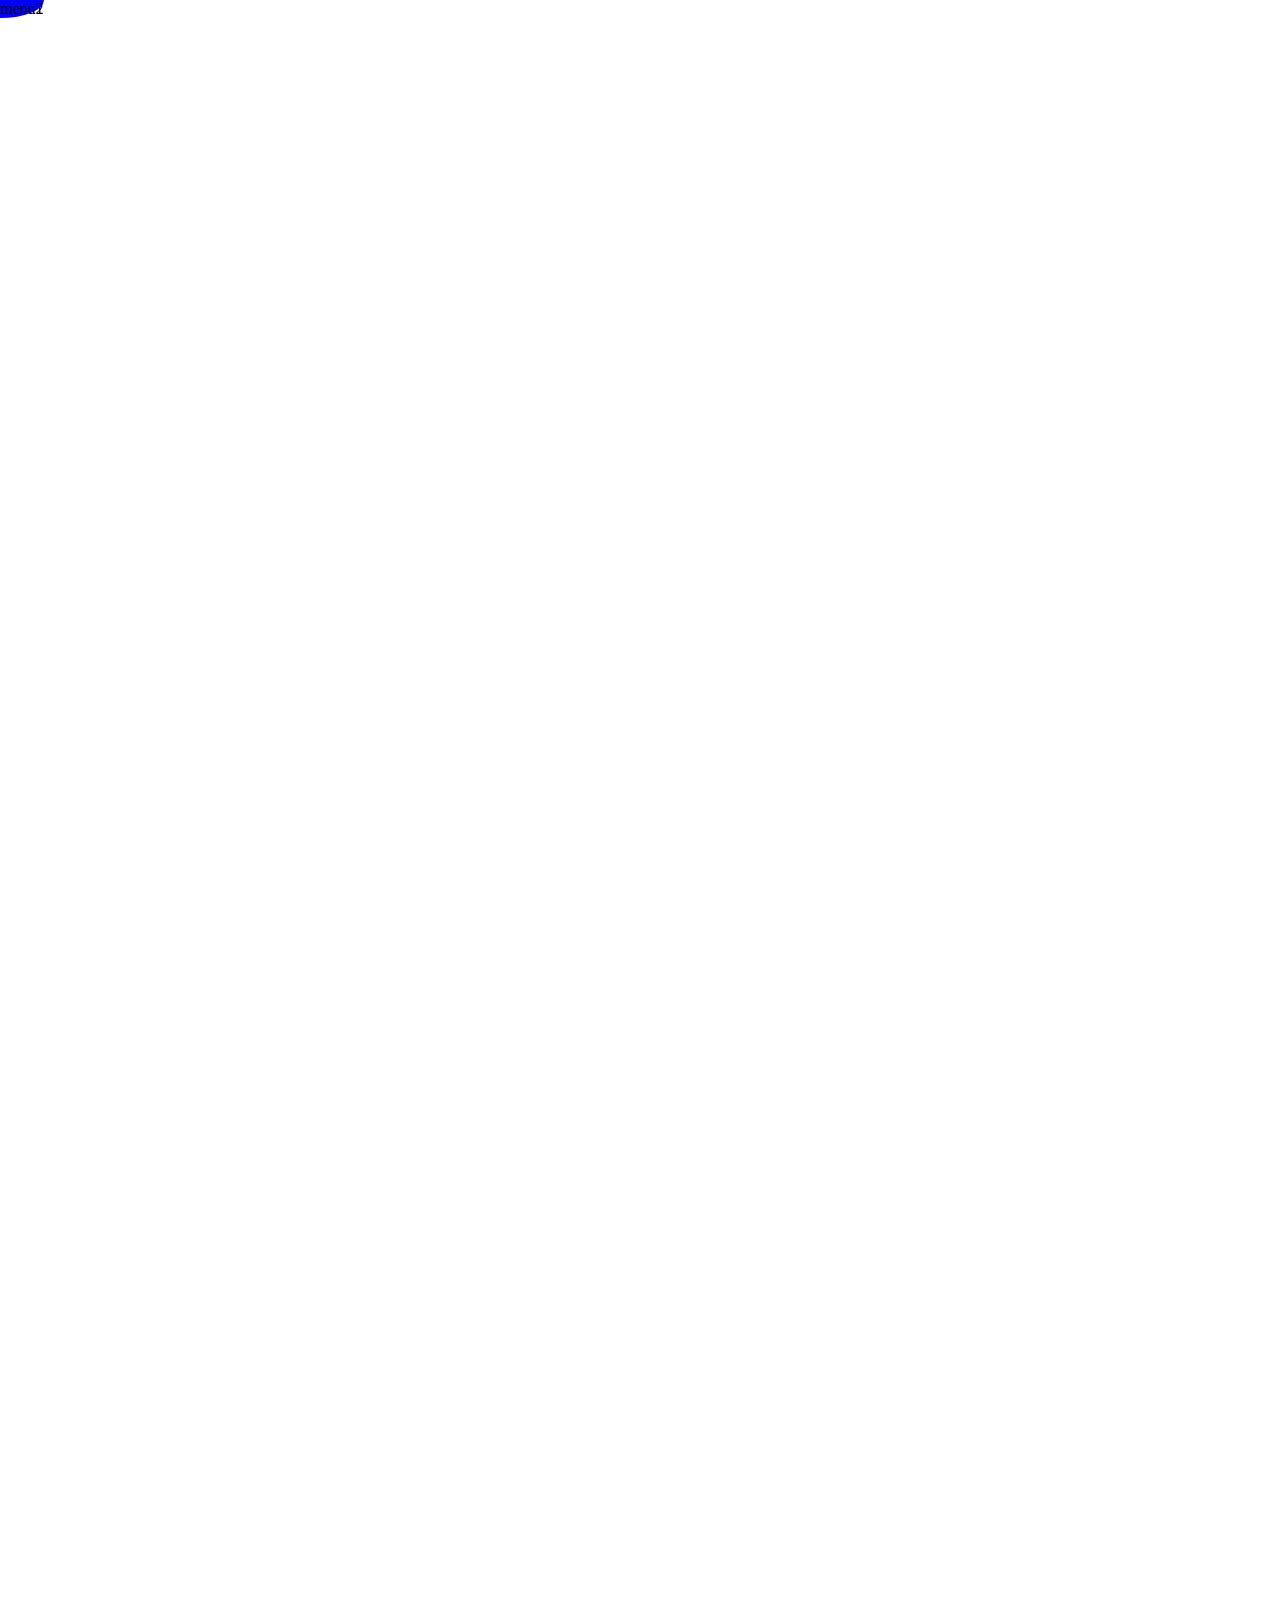
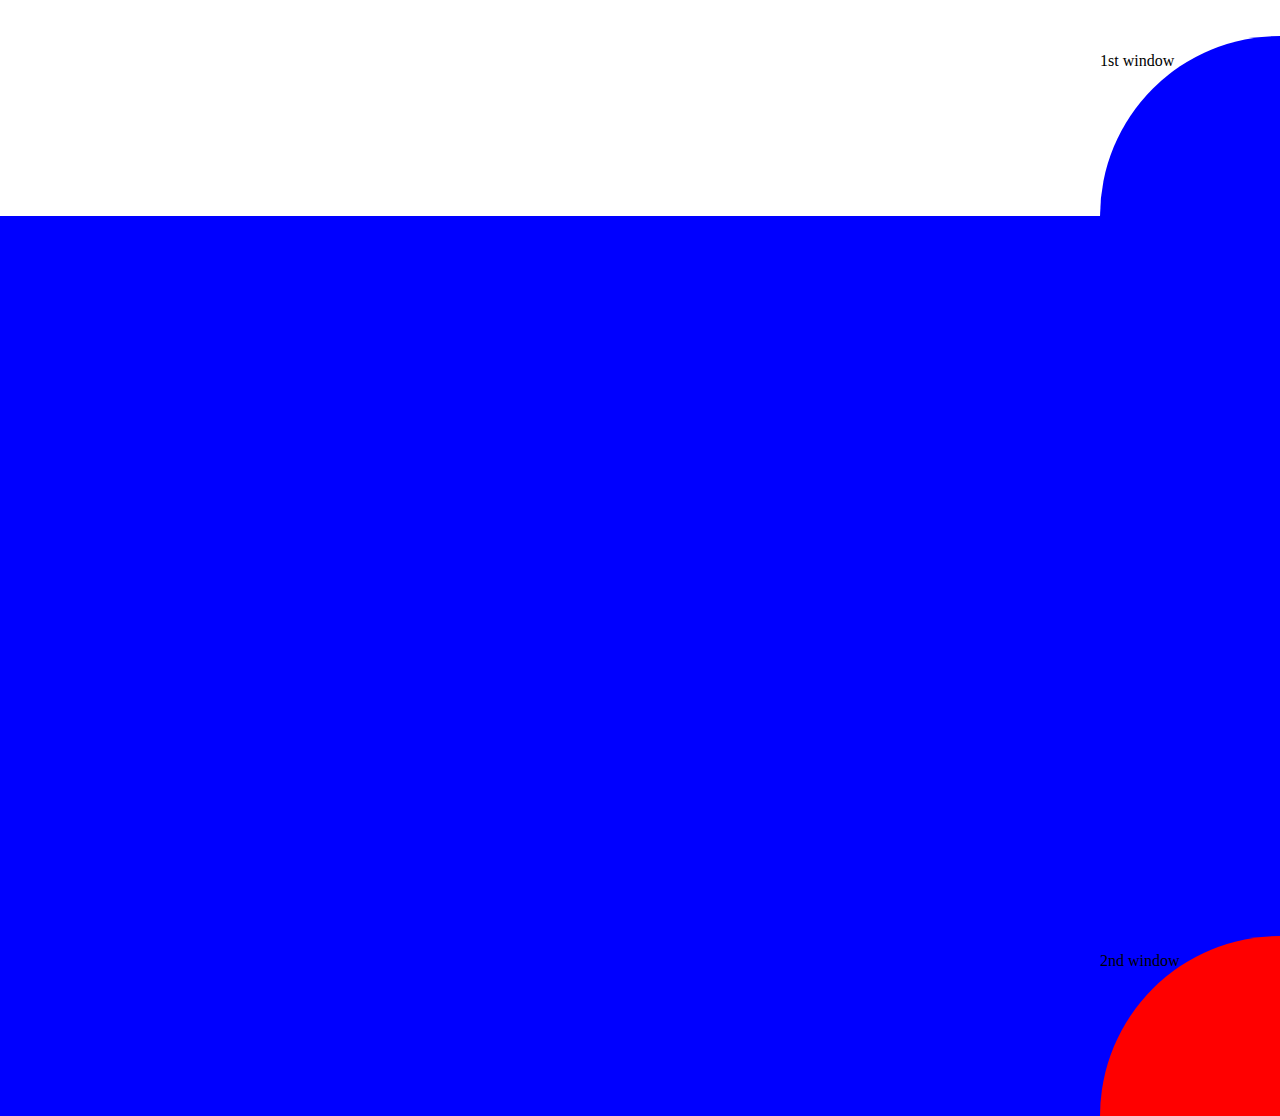
<file: prototypes/Changing Background Color while scrolling/index.html>
<!DOCTYPE html>
<html lang="en">

<head>
    <meta charset="UTF-8">
    <meta http-equiv="X-UA-Compatible" content="IE-edge">
    <title>Changing Background Color while scrolling</title>
    <link href="https://fonts.googleapis.com/css?family=Roboto:400,500,700,900" rel="stylesheet">
    <link rel="stylesheet" href="css/styles.css">
    <script src="https://code.jquery.com/jquery-3.3.1.min.js"></script>
    <script src="js/jquery.scrollie.min.js"></script>
    <script src="js/script.js" defer></script>
    <script src="https://ajax.googleapis.com/ajax/libs/jquery/2.1.1/jquery.min.js"></script>
</head>

<body>
    <nav>
        <ul>
            <li class="li" id="white">menu1</li>
            <li class="li-blue" id="blue">menu2</li>
        </ul>
    </nav>
    <div class="card-container">
        <div class="card"></div>
    </div>
    <div class="card-container" id="white">
        <div class="card" id="blue"><p>1st window</p></div>
    </div>
    <div class="card-container" id="blue">
        <div class="card" id="red"><p>2nd window</p></div>
    </div>
   

</body>

</html>
</file>
<file: prototypes/Changing Background Color while scrolling/css/styles.css>
html,
body {
  margin: 0;
  padding: 0;
}

/* use viewport-relative units to cover page fully */
body {
  height: 100vh;
  width: 100vw;
}


.card-container {
    height: 100vh;
    width: 100%;
    overflow: hidden;
    position: relative;
}
  
  
  .card {

    transition: 1500ms;
    /*transform: translateX(50%) translateY(50%);*/
    border-radius: 100% 0 0 0;
    height: 20vh;
    width: 20vh;
    position: absolute;
    bottom: 0%;
    right: 0%;
  }

  .card.show {
    /*transform: translateX(50%) translateY(50%);*/

    height: 250vh;
    width: 250vh;
    position: absolute;
  }

  #blue {
    background-color: blue;
  }

  #red {
    background-color: red;
  }

  #white {
    background-color: white;
  }

li {
    display: block;
    border-radius: 0 0 100% 0;
    position: fixed;
    top: 0%;
    left: 0%;
}

.r-10 {
    width: 10vh;
    height: 10vh;
}

.r-15 {
    width: 15vh;
    height: 15vh;
}

.r-20 {
    width: 20vh;
    height: 20vh;
}
</file>
